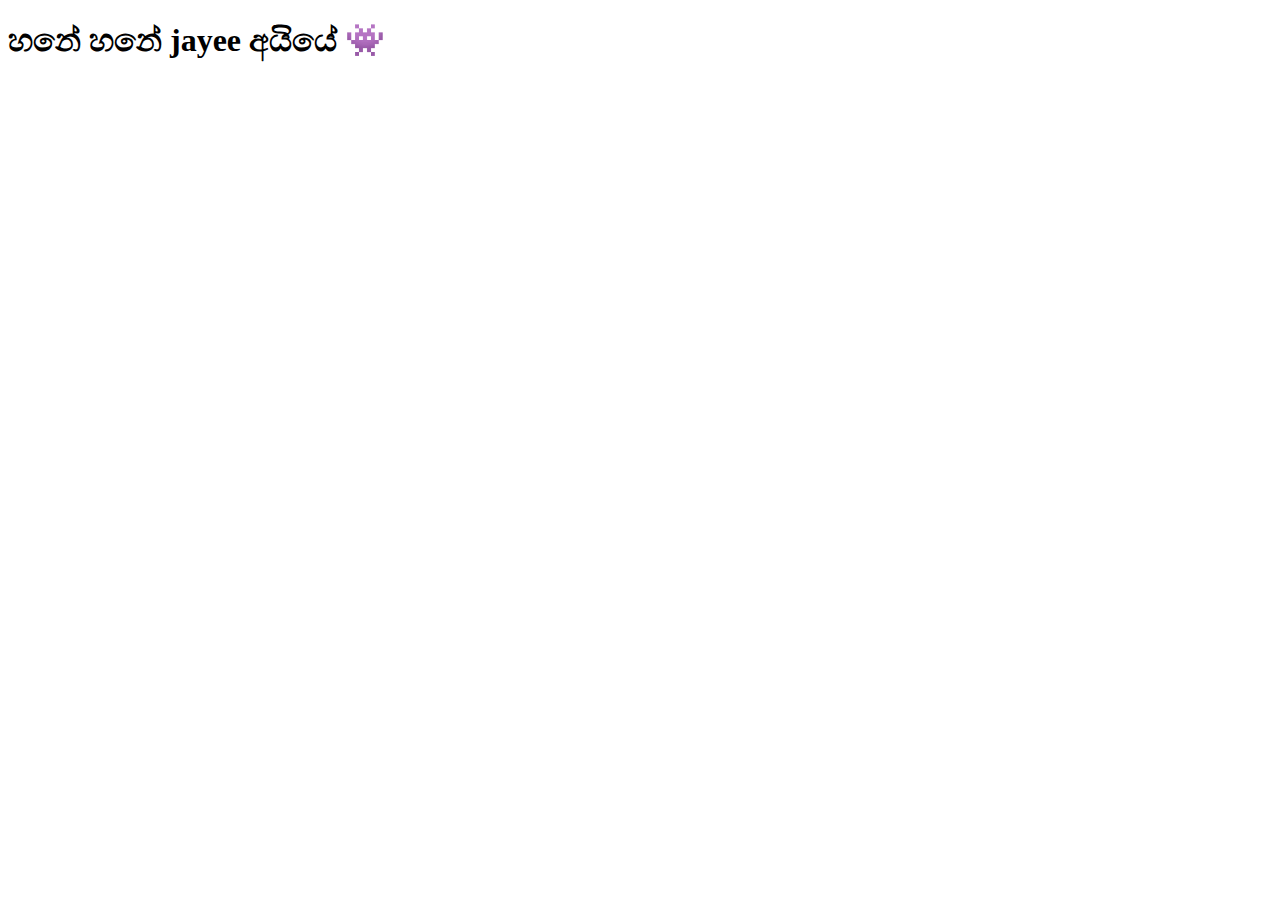
<file: kavitha/index.html>
<!DOCTYPE html>
<html lang="en">

<head>
    <meta charset="UTF-8">
    <meta name="viewport" content="width=device-width, initial-scale=1.0">
    <title>Document</title>
</head>

<body>
<h1>
    හනේ හනේ jayee අයියේ 👾
</h1>
</body>

</html>
</file>
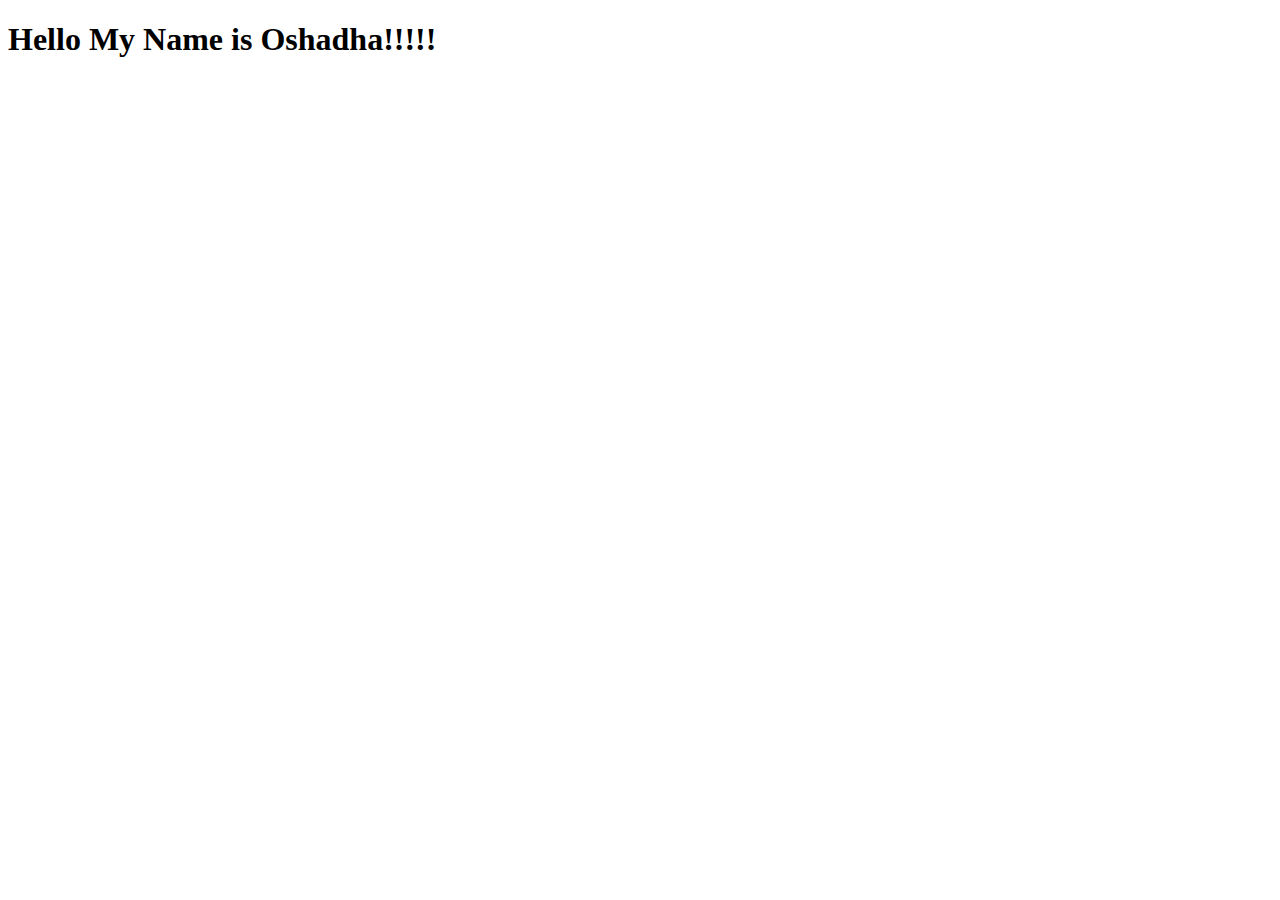
<file: OshadhaVimuB/index.html>
<!DOCTYPE html>
<html lang="en">
<head>
    <meta charset="UTF-8">
    <meta name="viewport" content="width=device-width, initial-scale=1.0">
    <title>Hello!!!</title>
</head>
<body>
    <h1 class="heading">Hello My Name is Oshadha!!!!!</h1>
</body>
</html>
</file>
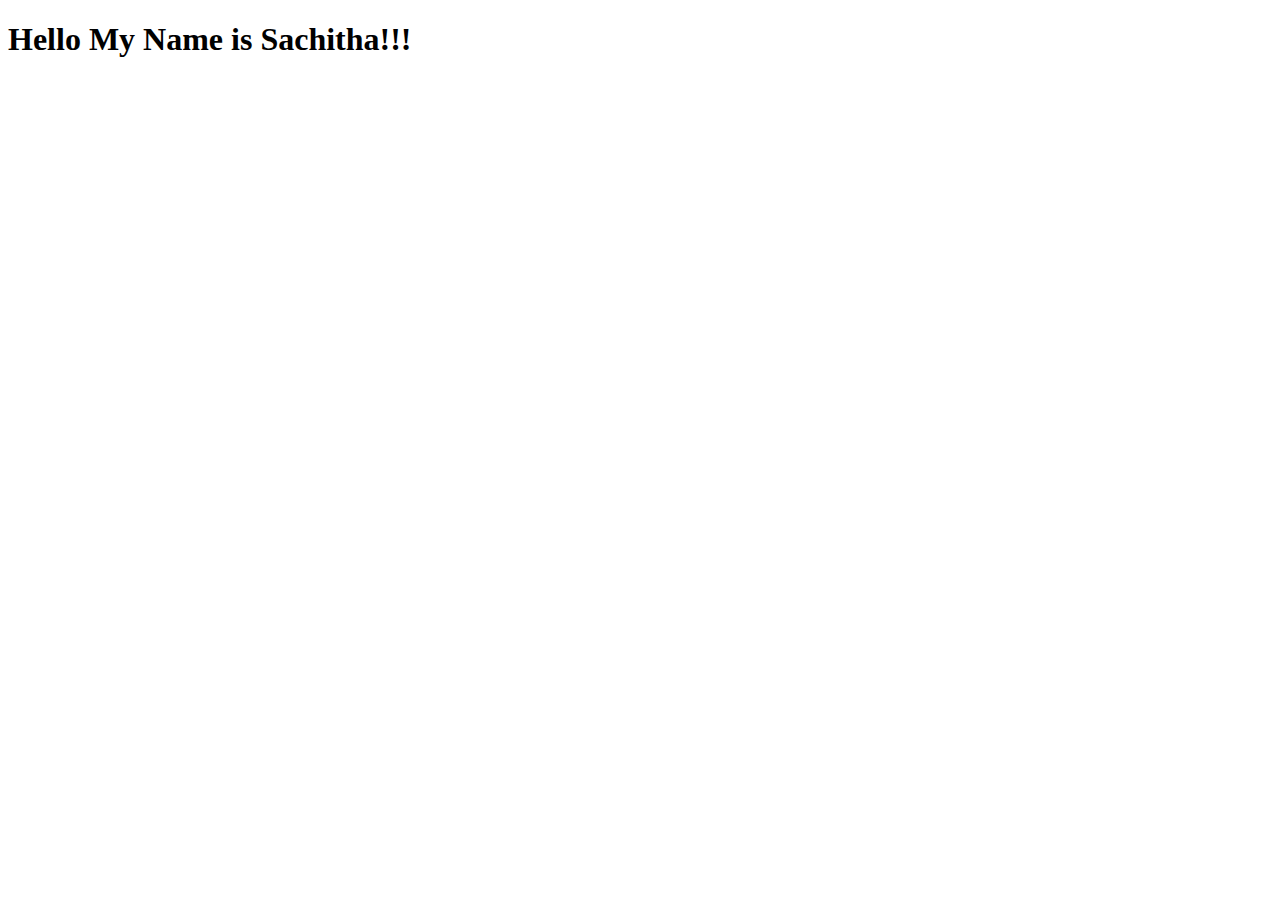
<file: sachithasamadhib/index.html>
<!DOCTYPE html>
<html lang="en">
<head>
    <meta charset="UTF-8">
    <meta name="viewport" content="width=device-width, initial-scale=1.0">
    <title>Document</title>
</head>
<body>
    <h1>Hello My Name is Sachitha!!!</h1>
</body>
</html>
</file>
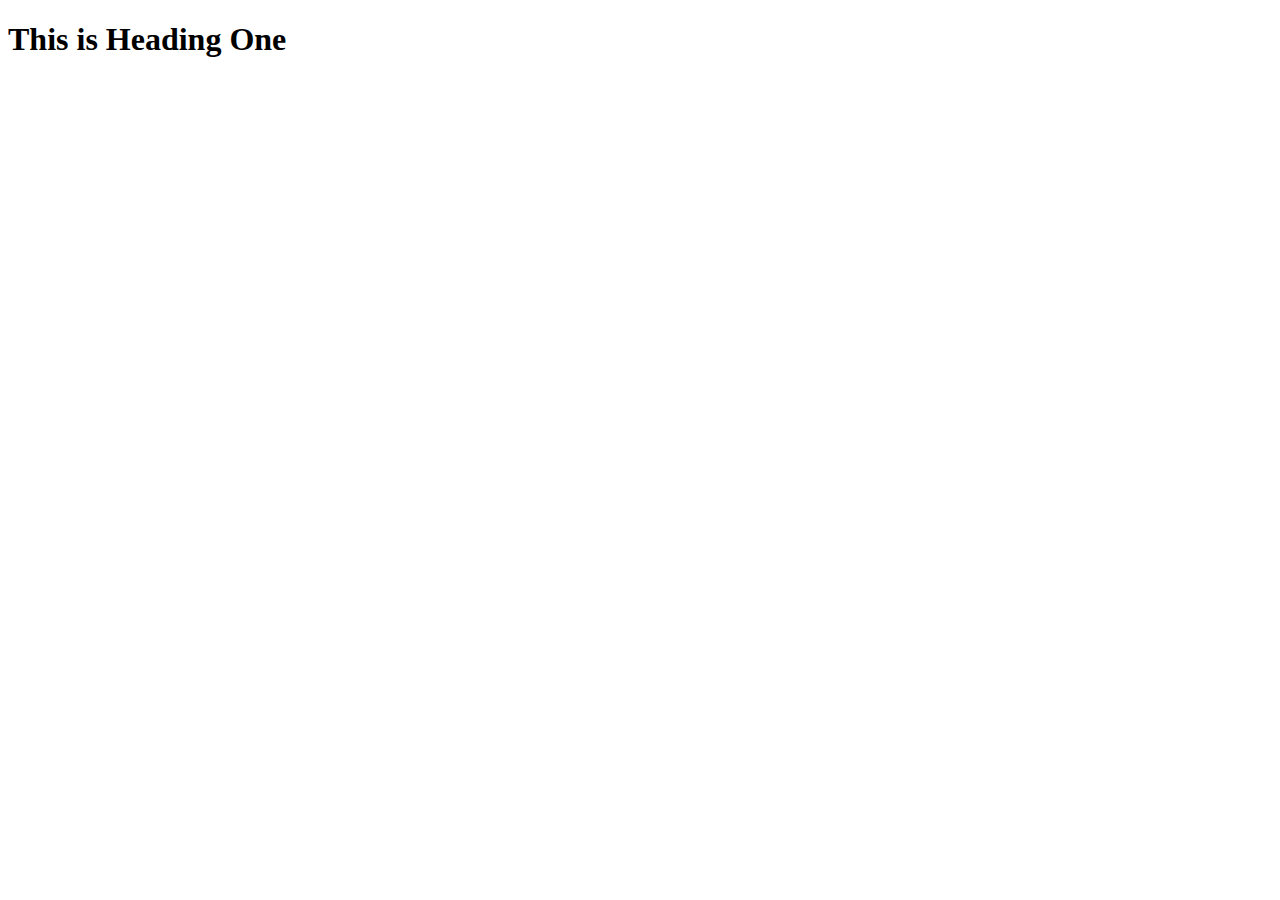
<file: chenul29/index2.html>
<!DOCTYPE html>
<html lang="en">
<head>
    <meta charset="UTF-8">
    <meta name="viewport" content="width=device-width, initial-scale=1.0">
    <title>Document</title>
</head>
<body>
    <h1>This is Heading One</h1>
</body>
</html>
</file>
